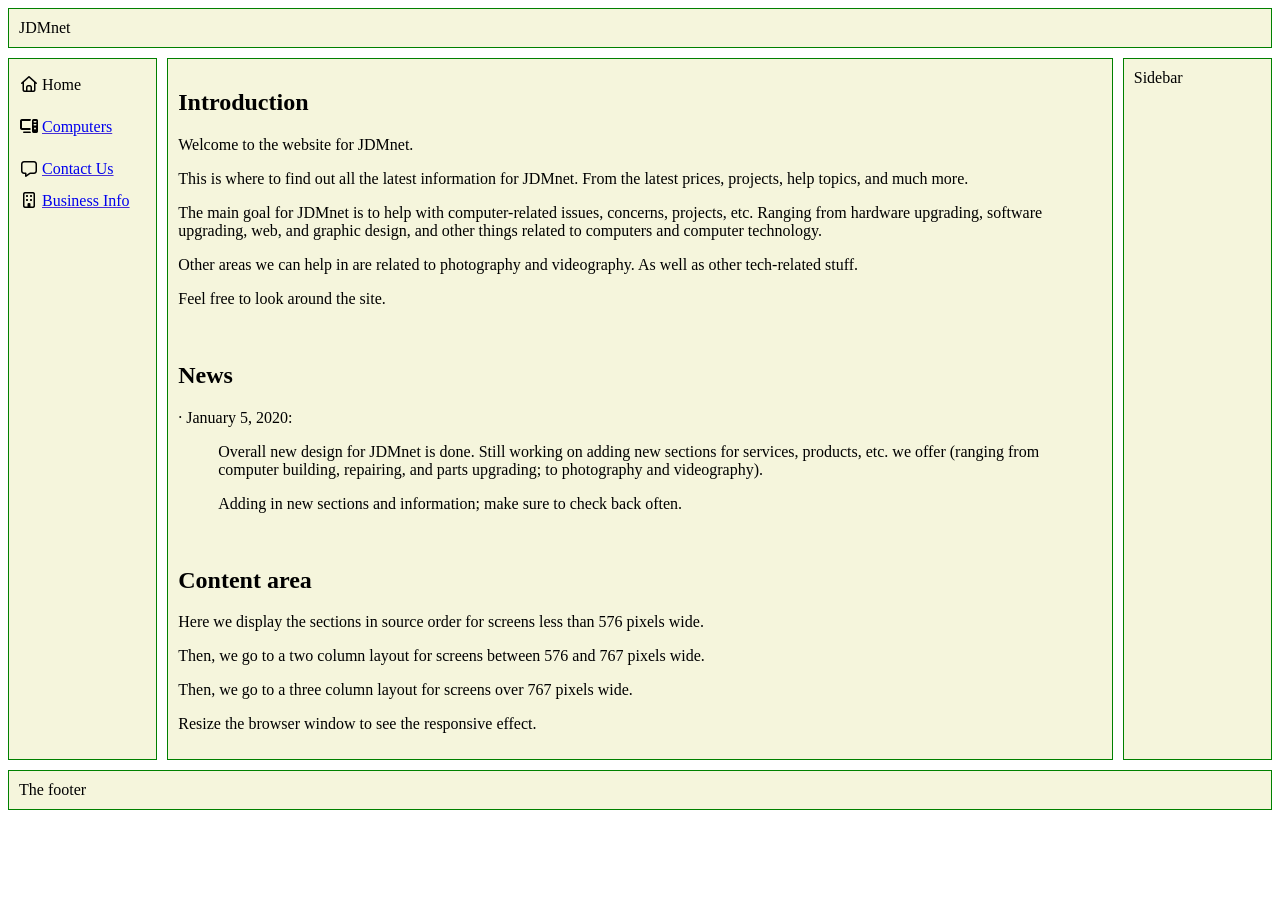
<file: test/misc-tests-001/0059-css-12-col/index.html>
<!doctype html>
<html>
  <head>

    <meta charset="UTF-8" />
    <meta name="viewport" content="width=device-width, initial-scale=1" />

    <!-- stylesheet link -->
    <link href="../../../inc/fa-720/css/all.min.css" rel="stylesheet" media="all">
    <link href="./style.css" rel="stylesheet" media="all" />

    <title>JDMnet | Design and Support</title>

  </head>

  <body>

    <div class="container">

      <header class="head">JDMnet</header>

      <nav class="nav">

        <ul>
          <li class="line-height-2rem"><span title="Home Page"><i class="fa-regular fa-house fontawesome-custom-1 right-side-space-3px"></i>Home</span></li>
          <li class="line-height-2rem top-space-10px"><a href="./pc-home" title="Computer Related" class="blue-underline"><i class="fa-solid fa-computer fontawesome-custom-1 right-side-space-3px"></i>Computers</a></li>
          <li class="line-height-2rem top-space-10px"><a href="./contact" title="Contact Information" class="blue-underline"><i class="fa-regular fa-message fontawesome-custom-1 right-side-space-3px"></i>Contact Us</a></li>
          <li class="line-height-2rem"><a href="./business-info" title="Business Information" class="blue-underline"><i class="fa-regular fa-building fontawesome-custom-1 right-side-space-3px"></i>Business Info</a></li>
        </ul>

      </nav>

      <div class="content">

        <article>

          <header>
            <h1>Introduction</h1>
          </header>

          <p>Welcome to the website for JDMnet.</p>
          <p>This is where to find out all the latest information for JDMnet. From the latest prices, projects, help topics, and much more.</p>
          <p>The main goal for JDMnet is to help with computer-related issues, concerns, projects, etc. Ranging from hardware upgrading, software upgrading, web, and graphic design, and other things related to computers and computer technology.</p>
          <p>Other areas we can help in are related to photography and videography. As well as other tech-related stuff.</p>
          <p>Feel free to look around the site.</p>

        </article>

        <br>

        <article>

          <header>
            <h2>News</h2>
          </header>

          <p><span> &#183;</span> <time datetime="2020-01-05 12:00:00-06:00">January 5, 2020</time>:</p>

          <blockquote>
            <p>Overall new design for JDMnet is done. Still working on adding new sections for services, products, etc. we offer (ranging from computer building, repairing, and parts upgrading; to photography and videography).</p>
            <p>Adding in new sections and information; make sure to check back often.</p>
          </blockquote>

        </article>

        <br>

        <article>

          <header>
            <h1>Content area</h1>
          </header>

          <p>Here we display the sections in source order for screens less than 576 pixels wide.</p>
          <p>Then, we go to a two column layout for screens between 576 and 767 pixels wide.</p>
          <p>Then, we go to a three column layout for screens over 767 pixels wide.</p>
          <p>Resize the browser window to see the responsive effect.</p>

        </article>

      </div>

      <div class="sidebar">Sidebar</div>

      <footer class="footer">The footer</footer>

    </div>

  </body>
</html>
</file>
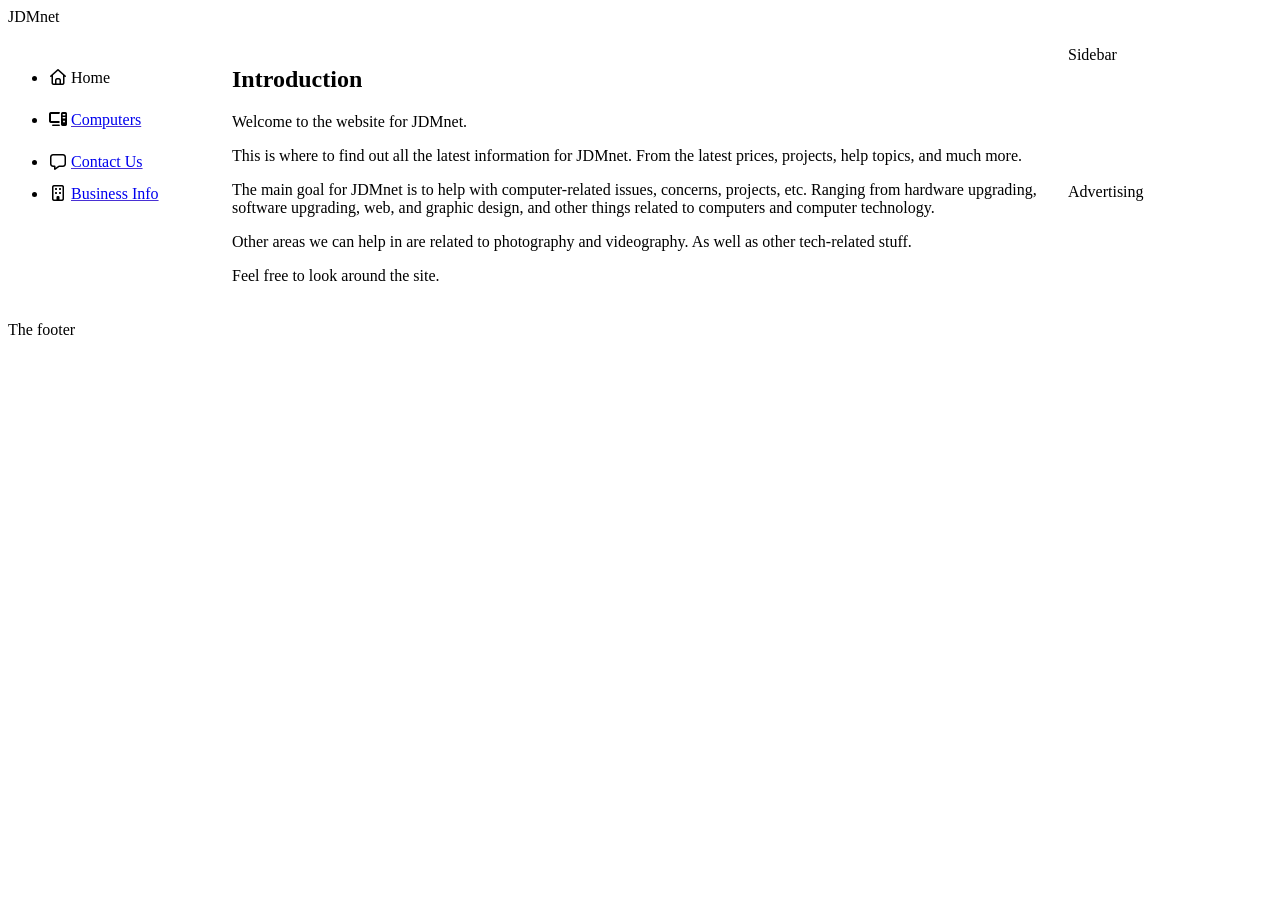
<file: test/misc-tests-001/0059-css-12-col/index2.html>
<!doctype html>
<html>
  <head>

    <meta charset="UTF-8" />
    <meta name="viewport" content="width=device-width, initial-scale=1" />

    <!-- stylesheet link -->
    <link href="../../../inc/fa-720/css/all.min.css" rel="stylesheet" media="all">
    <link href="./style2.css" rel="stylesheet" media="all" />

    <title>JDMnet | Design and Support</title>

  </head>

  <body>

    <div class="wrapper">

      <header class="main-head">JDMnet</header>

      <nav class="main-nav">

        <ul>
          <li class="line-height-2rem"><span title="Home Page"><i class="fa-regular fa-house fontawesome-custom-1 right-side-space-3px"></i>Home</span></li>
          <li class="line-height-2rem top-space-10px"><a href="./pc-home" title="Computer Related" class="blue-underline"><i class="fa-solid fa-computer fontawesome-custom-1 right-side-space-3px"></i>Computers</a></li>
          <li class="line-height-2rem top-space-10px"><a href="./contact" title="Contact Information" class="blue-underline"><i class="fa-regular fa-message fontawesome-custom-1 right-side-space-3px"></i>Contact Us</a></li>
          <li class="line-height-2rem"><a href="./business-info" title="Business Information" class="blue-underline"><i class="fa-regular fa-building fontawesome-custom-1 right-side-space-3px"></i>Business Info</a></li>
        </ul>

      </nav>

      <article class="content">

        <header>
          <h1>Introduction</h1>
        </header>

        <p>Welcome to the website for JDMnet.</p>
        <p>This is where to find out all the latest information for JDMnet. From the latest prices, projects, help topics, and much more.</p>
        <p>The main goal for JDMnet is to help with computer-related issues, concerns, projects, etc. Ranging from hardware upgrading, software upgrading, web, and graphic design, and other things related to computers and computer technology.</p>
        <p>Other areas we can help in are related to photography and videography. As well as other tech-related stuff.</p>
        <p>Feel free to look around the site.</p>

      </article>

      <aside class="side">Sidebar</aside>

      <div class="ad">Advertising</div>

      <footer class="main-footer">The footer</footer>

    </div>

  </body>
</html>
</file>
<file: test/misc-tests-001/0059-css-12-col/style.css>
* {
  box-sizing: border-box;
}

/* 24 columns, each 1 fraction unit wide */
.container {
  display: grid;
  /* grid-template-columns: repeat(12, [col-start] 1fr); */
  grid-template-columns: repeat(24, [col-start] 1fr); 
  gap: 10px;
}

nav ul {
  list-style: none;
  margin: 0;
  padding: 0;
}

/* my custom stuff - start */

/* Set Line Height */
.line-height-2rem {
  line-height: 2rem;
}

/* 10px Top Margin */
.top-space-10px {
  margin-top: 10px;
}

/* 3px Right-Side Margin */
.right-side-space-3px {
  margin-right: 3px;
}

/* Blue Underline Color */
.blue-underline {
  text-decoration-color: #4930d4;
}

.fontawesome-custom-1 {
  text-decoration: none;
  color: #000000;
  /* color: #303030; */
}

/* my custom stuff - end */

/* Mobile first */
.container > * {
  border: 1px solid green;
  background-color: beige;
  padding: 10px;
  /* grid-column: col-start / span 12; */
  grid-column: col-start / span 24;
}

@media (min-width: 576px) {
  .sidebar {
    grid-column: col-start / span 3;
    grid-row: 3;
  }
  /*
  .ads {
    grid-column: col-start / span 3;
  }
  */
  .content, .footer {
    grid-column: col-start 4 / span 9;
  }
  nav ul {
    display: flex;
    justify-content: space-between;
  }
}

@media (min-width: 768px) {
  .nav {
    /* grid-column: col-start / span 2; */
    grid-column: col-start / span 3;
    grid-row: 2 / 4;
  }
  .content {
    /* grid-column: col-start 3 / span 8; */
    grid-column: col-start 4 / span 18;
    grid-row: 2 / 4;
  }
  .sidebar {
    grid-column: col-start 22 / span 3;
    grid-row: 2 / 4;
  }
  /*
  .ads {
    grid-column: col-start 11 / span 2;
  }
  */
  .footer {
    /* grid-column: col-start / span 12; */
    grid-column: col-start / span 24;
  }
  nav ul {
    flex-direction: column;
  }
}
</file>
<file: test/misc-tests-001/0059-css-12-col/style2.css>
.main-head {
  grid-area: header;
}
.content {
  grid-area: content;
}
.main-nav {
  grid-area: nav;
}
.side {
  grid-area: sidebar;
}
.ad {
  grid-area: ad;
}
.main-footer {
  grid-area: footer;
}

.wrapper {
  display: grid;
  gap: 20px;
  grid-template-areas:
    "header"
    "nav"
    "content"
    "sidebar"
    "ad"
    "footer";
}

/* my custom stuff - start */

/* Set Line Height */
.line-height-2rem {
  line-height: 2rem;
}

/* 10px Top Margin */
.top-space-10px {
  margin-top: 10px;
}

/* 3px Right-Side Margin */
.right-side-space-3px {
  margin-right: 3px;
}

/* Blue Underline Color */
.blue-underline {
  text-decoration-color: #4930d4;
}

.fontawesome-custom-1 {
  text-decoration: none;
  color: #000000;
  /* color: #303030; */
}

/* my custom stuff - end */

@media (width >= 500px) {
  .wrapper {
    grid-template-columns: 1fr 3fr;
    grid-template-areas:
      "header  header"
      "nav     nav"
      "sidebar content"
      "ad      footer";
  }
  nav ul {
    display: flex;
    justify-content: space-between;
  }
}

@media (width >= 700px) {
  .wrapper {
    grid-template-columns: 1fr 4fr 1fr;
    grid-template-areas:
      "header header  header"
      "nav    content sidebar"
      "nav    content ad"
      "footer footer  footer";
  }
  nav ul {
    flex-direction: column;
  }
}
</file>
